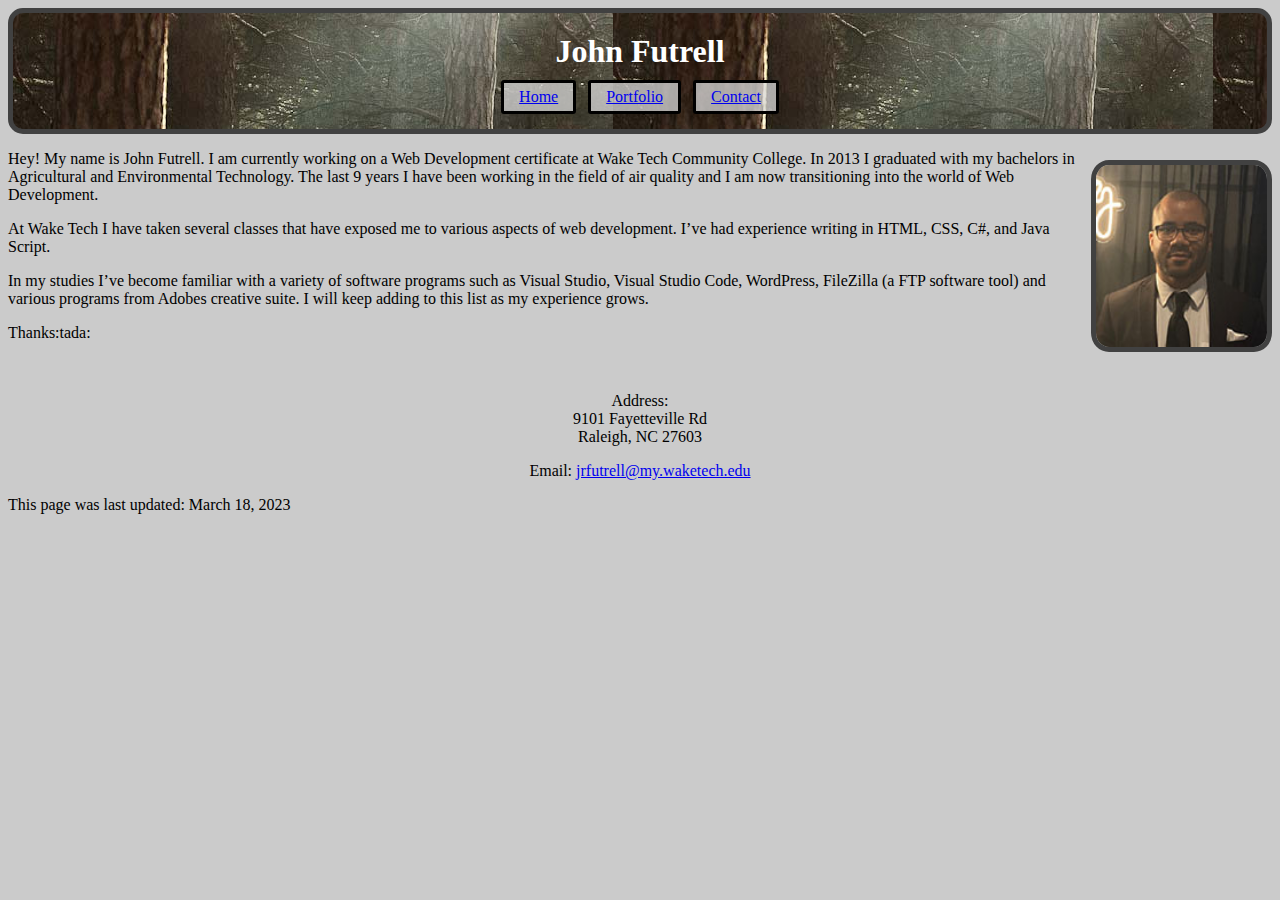
<file: index.html>
<!doctype html>
<html lang="en">
<head>
<meta charset="utf-8">
<meta name="viewport" content="width=device-width,initial-scale=1">
<meta name="keywords" content="Web Development, John Futrell, About Me">
<meta name="description" content="This is an index page for John Futrell. ">
<title>Home</title>
<link href="assets/responsiveCSS.css" rel="stylesheet" type="text/css">
</head>

<body>
<div class="banner">
	<h1>John Futrell</h1>
	<nav>
		<div class="navButton"><a href="index.html">Home</a></div>
		<div class="navButton"><a href="portfolio.html">Portfolio</a></div> 
		<div class="navButton"><a href="contact.html">Contact</a> </div>
	</nav>
</div>
<main>
	<div class="profilePic">
	<img id="mainPhoto" src="assets/johnfutrell.jpg" width="171" height="182" alt="John Futrell">
	</div>
	<p class="box">
  		Hey! My name is John Futrell. I am currently working on a Web Development certificate at Wake Tech Community College. In 2013 I graduated with my bachelors in Agricultural and Environmental Technology. The last 9 years I have been working in the field of air quality and I am now transitioning into the world of Web Development.  
	</p>
	<p class="pHome">
		At Wake Tech I have taken several classes that have exposed me to various aspects of web development. I’ve had experience writing in HTML, CSS, C#, and Java Script. 
	</p>
	<p class="pHome">
		In my studies I’ve become familiar with a variety of software programs such as Visual Studio, Visual Studio Code, WordPress, FileZilla (a FTP software tool) and various programs from Adobes creative suite. I will keep adding to this list as my experience grows.  
	</p> 

	<p>Thanks:tada:</p>

	
</main>
<p>&nbsp;</p>
<div class="pageBottom">
	<p>Address: <br>
  		9101 Fayetteville Rd<br>
		Raleigh, NC 27603</p>
	<p>Email: <a href="mailto:jrfutrell@my.waketech.edu">jrfutrell@my.waketech.edu</a></p>
</div>
  <footer>This page was last updated: 
    <!-- #BeginDate format:Am1 -->March 18, 2023<!-- #EndDate -->
  </footer>

</body>
</html>
</file>
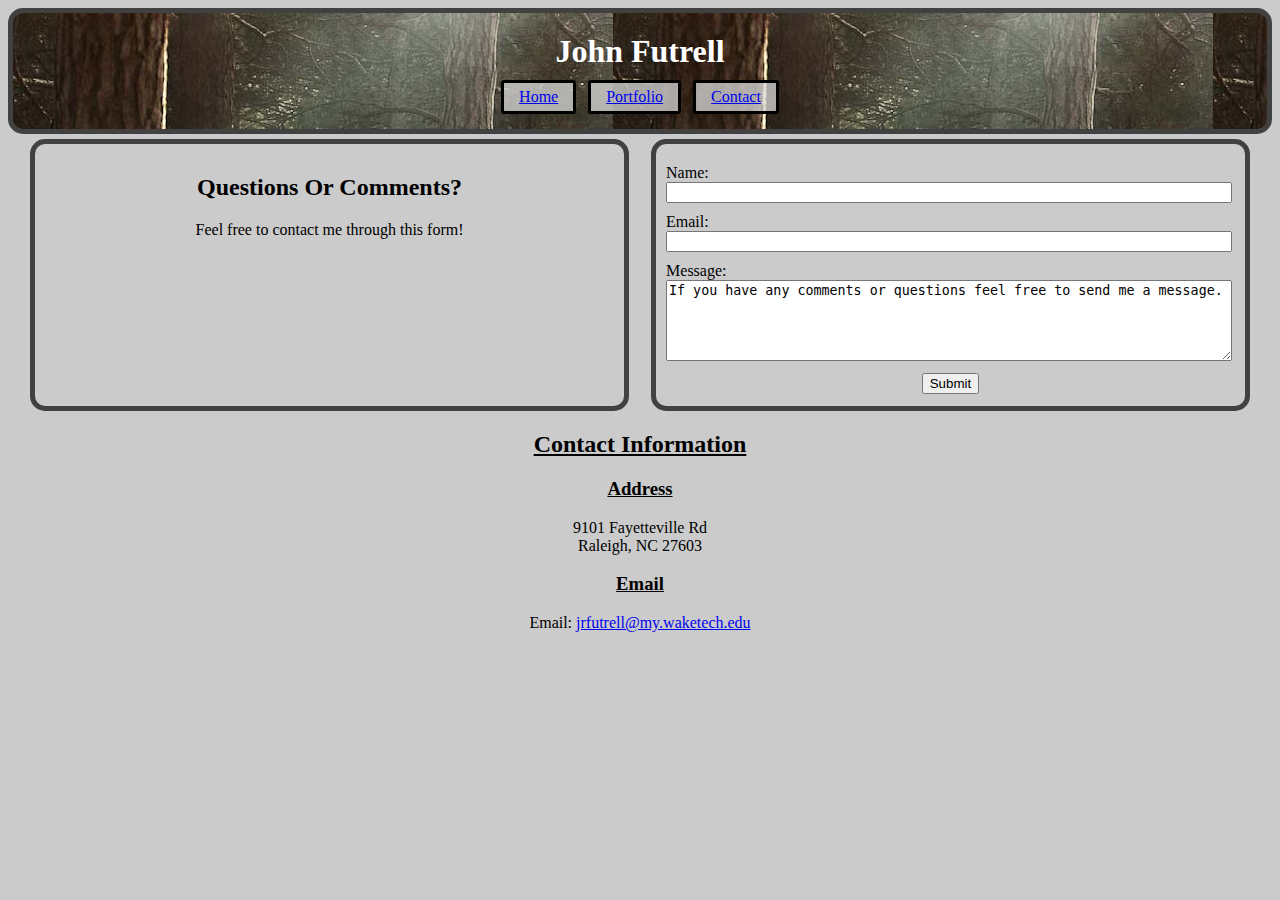
<file: contact.html>
<!DOCTYPE html>
<html lang="en">

<head>
    <!-- John Futrell, CTI 110-0008-->
    <meta charset="utf-8">
    <meta name="keywords" content="Web Development, John Futrell, Contact Information">
    <meta name="description" content="This page has contact information for John Futrell">
    <meta name="viewport" content="width=device-width,initial-scale=1">
    <title>Contact</title>
    <link href="assets/responsiveCSS.css" rel="stylesheet" type="text/css">
</head>

<body>
    <div class="banner">
        <h1>John Futrell</h1>


        <nav>
            <div class="navButton"><a href="index.html">Home</a></div>
            <div class="navButton"><a href="portfolio.html">Portfolio</a></div>
            <div class="navButton"><a href="contact.html">Contact</a> </div>
        </nav>
    </div>
    <div class="contactDiv">
        <div class="contactContent">
        <h2>Questions Or Comments?</h2>
        <p>Feel free to contact me through this form!</p>
        </div>
    <form id="contactForm">
        <div class="divRow">
        <label for="name">Name:</label>
        <input name="name" id="name" type="text">
        </div>
        <div class="divRow">
        <label for="email">Email:</label>
        <input name="email" id="email" type="email">
        </div>
        <div class="divRow">
        <label for="inquiry">Message:</label>
        <textarea name="inquiry" id="inquiry" rows="5" cols="20">If you have any comments or questions feel free to send me a message. </textarea>
        </div>
        <div class="submitButton">
        <input type="submit" value="Submit">
        </div>
    </form>
    </div>
    <div class="contactContainer">
        <h2>Contact Information</h2>
        <div class="centerBox">
            <h3>Address</h3>
            <p>9101 Fayetteville Rd<br>
                Raleigh, NC 27603</p>
            <h3>Email</h3>
            <p>Email: <a href="mailto:jrfutrell@my.waketech.edu">jrfutrell@my.waketech.edu</a></p>
        </div>
    </div>
</body>

</html>
</file>
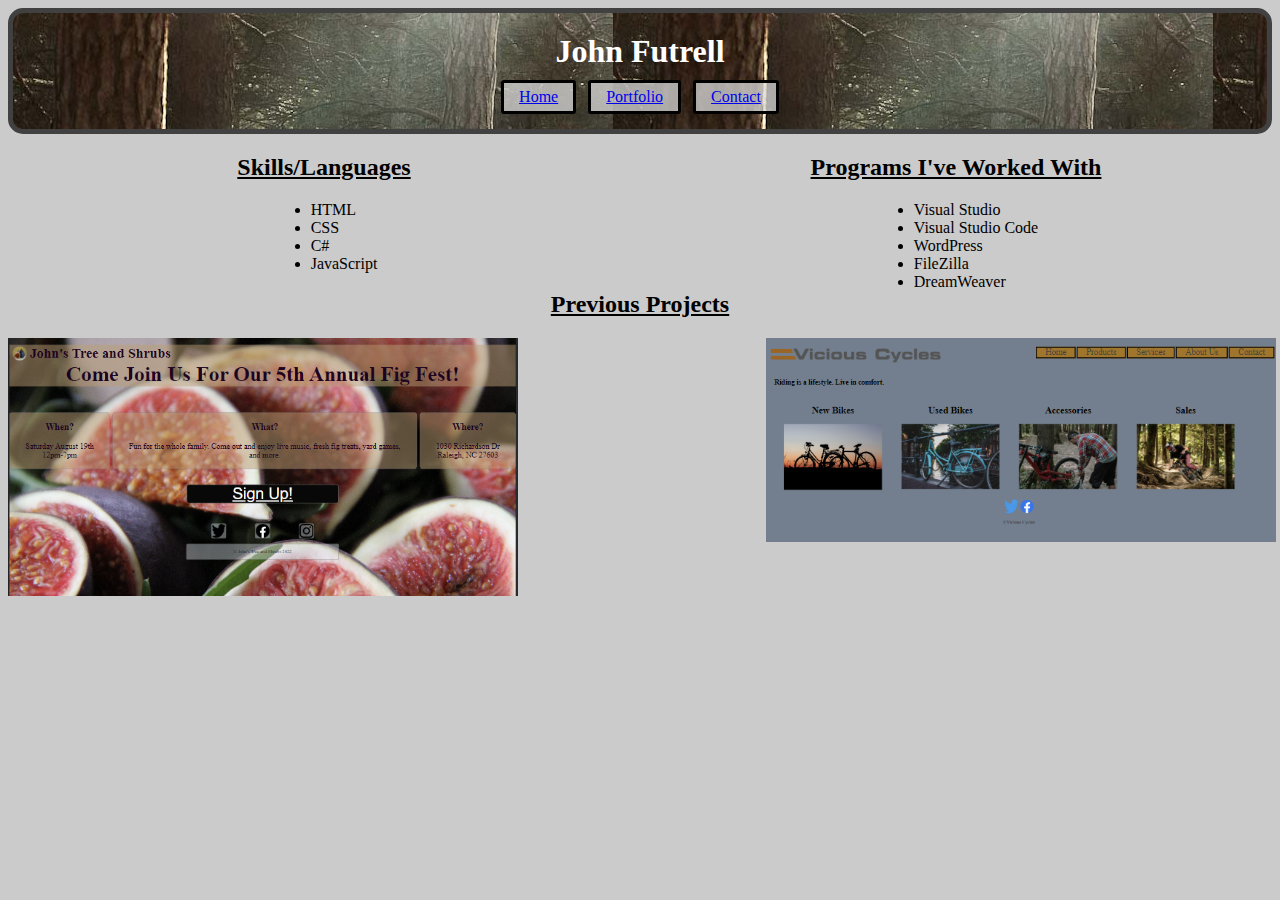
<file: portfolio.html>
<!doctype html>
<html lang="en">
<head>
<meta charset="utf-8">
<meta name="viewport" content="width=device-width,initial-scale=1">
<meta name="keywords" content="Web Development, John Futrell, Portfolio">
<meta name="description" content="This page has portfolio information for John Futrell">
<title>Portfolio</title>
<link href="assets/responsiveCSS.css" rel="stylesheet" type="text/css">
</head>

<body>
	
<div class="banner">
	<h1>John Futrell</h1>
	<nav>
		<div class="navButton"><a href="index.html">Home</a></div>
		<div class="navButton"><a href="portfolio.html">Portfolio</a></div> 
		<div class="navButton"><a href="contact.html">Contact</a> </div>
	</nav>
</div>
<div class="ulBox leftFloat">
	<h2>Skills/Languages</h2>
	<ul>	
  		<li>HTML</li>
  		<li>CSS</li>
  		<li>C#</li>
  		<li>JavaScript</li>
	</ul>
</div>
<div class="ulBox rightFloat">	
	<h2>Programs I've Worked With</h2>
	<ul>
  		<li>Visual Studio  </li>
  		<li>Visual Studio Code</li>
  		<li>WordPress</li>
  		<li>FileZilla</li>
  		<li>DreamWeaver</li>
	</ul>
</div>
<div class="projectContainer">
	<h2>Previous Projects</h2>	
	<div class="projectImage leftFloatProject"><img src="assets/fig_fest-4.png" width="510" height="258" alt="fig fest landing page"></div>
	<div class="projectImage rightFloatProject"><img src="assets/vicious_cycles_2.png" width="510" height="204" alt="vicious cycles home page"></div>
</div>

	
</body>

</html>
</file>
<file: assets/responsiveCSS.css>
@charset "utf-8";
#mainPhoto {
	border-radius: 10%;
	margin-left: 0vw;
	margin-right: 0vmax;
	left: auto;
	right: auto;
	border: thick solid #414141;


}
.profilePic {
	text-align: center;
	margin-top: 10px;
}
.pageBottom {
	text-align: center;
	margin-bottom: 10px;
	clear: both;
}
.banner {
	background-image: url(pexels-forest_sqauare.jpg);
	padding-top: 10px;
	padding-bottom: 10px;
	padding-right: 5px;
	padding-left: 5px;
	border: thick solid #414141;
	border-radius: 15px;
}



.banner nav a {
	-webkit-box-sizing: border-box;
	-moz-box-sizing: border-box;
	box-sizing: border-box;
}
.navButton {
	text-align: center;
	border: medium solid hsla(0,0%,0%,1.00);
	border-radius: 3px;
	margin-bottom: 5px;
	background-color: hsla(0,0%,85%,0.75);
}
.banner h1 {
	text-align: center;
	margin-top: 10px;
	color: hsla(0,0%,100%,1.00);
	margin-bottom: 10px;
}
.ulBox h2 {
	text-align: center;
	text-decoration: underline;
}
.ulBox ul li {
	text-align: left;
}
.contactContainer {
	text-align: center;
}
.contactContainer h2 {
	text-decoration: underline;
}
.contactContainer h3 {
	text-decoration: underline;
}
body {
	background-color: #CBCBCB;
}
.ulBox {
	display: inline-block;
}
.projectContainer h2 {
	text-decoration: underline;
	text-align: center;
	clear: both;
}

.divRow {
	display: flex;
	flex-direction: column;
}
.submitButton {
	display: flex;
	justify-content: center;
	padding: 2px;

}
.divRow > * {
	margin-right: 3px;
}
div.contactDiv {
	margin-top: 5px;
}
div.contactContent {
	text-align: center;
	border: thick solid #414141;
	border-radius: 15px;
	padding: 10px;
}
form#contactForm {
	border: thick solid #414141;
	border-radius: 15px;
	padding: 10px;
}

@media (min-width:480px){
.profilePic {
	float: right;

}
.banner nav .navButton {
	display: inline-block;
	margin-left: 4px;
	margin-right: 4px;
	padding-left: 15px;
	padding-right: 15px;
	padding-top: 5px;
	padding-bottom: 5px;

}

.banner nav {
	text-align: center;
}
.leftFloat {
	float: left;
	text-align: center;

}
.rightFloat {
	float: right;
	text-align: center;
}
.ulBox {
	margin-right: auto;
	margin-left: auto;
	width: 50%;
}
.ulBox h2 {
	text-align: center;
}
.ulBox ul {
	margin: 0 auto;
	display: inline-block;	
}
.projectImage {
	text-align: center;
	margin-right: auto;
	margin-left: auto;
	margin-bottom: 3%;

}

.projectImage {
	width: auto;
	border-radius: 3px;
	max-width: 90%;
	margin-bottom: 10%;
}

div.divRow {
	margin: 10px 0px;
}


div.contactDiv {
	display: flex;
	justify-content: space-evenly;
}

div.contactContent {
	width: 45%;
}
form#contactForm {
	width: 45%;
}


}

@media (min-width:840px){
.leftFloatProject {
	float: left;
}
.rightFloatProject {
	float: right;

}
.projectImage {
	width: 40%;
	margin-bottom: 0px;
}



}
</file>
